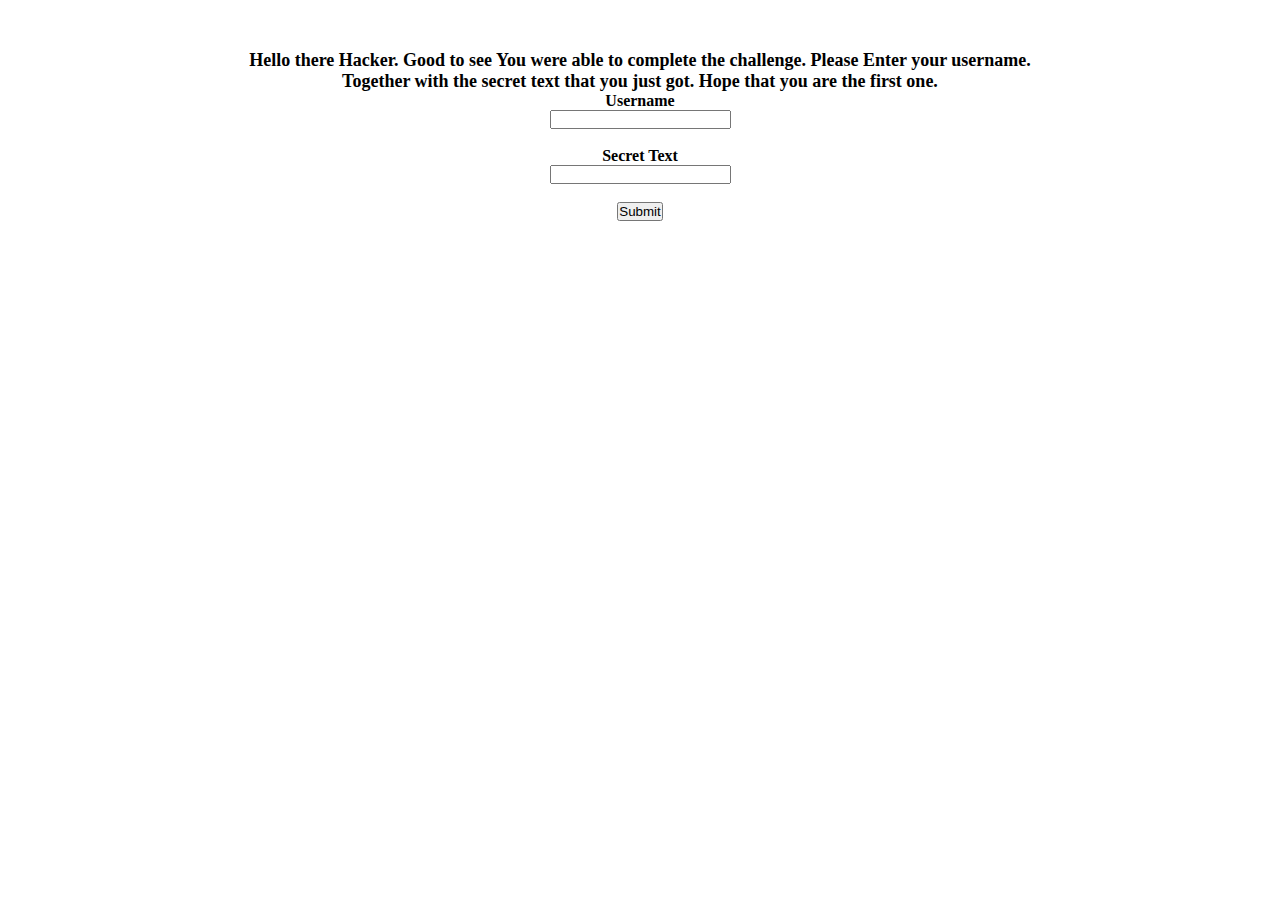
<file: index2.html>
<html>
    <head>
        <title>Caputure the secret text</title>
        <link href="style2.css" rel="stylesheet" type="text/css">
    </head>

    <body>
        <div>
            <form action="http://localhost:4444/index2.php" method="post">
                <p>Hello there Hacker. Good to see You were able to complete the challenge. Please Enter your username.</p>
                <p>Together with the secret text that you just got. Hope that you are the first one.</p>
                <label>Username</label><br>
                <input type="text" name="username" id="username" autocomplete="off"><br><br>
                <label>Secret Text</label><br>
                <input type="text" name="secret_text" id="secret_text" autocomplete="off"><br><br>
                <button type="submit">Submit</button>
            </form>
        </div>
    </body> 
</html>
</file>
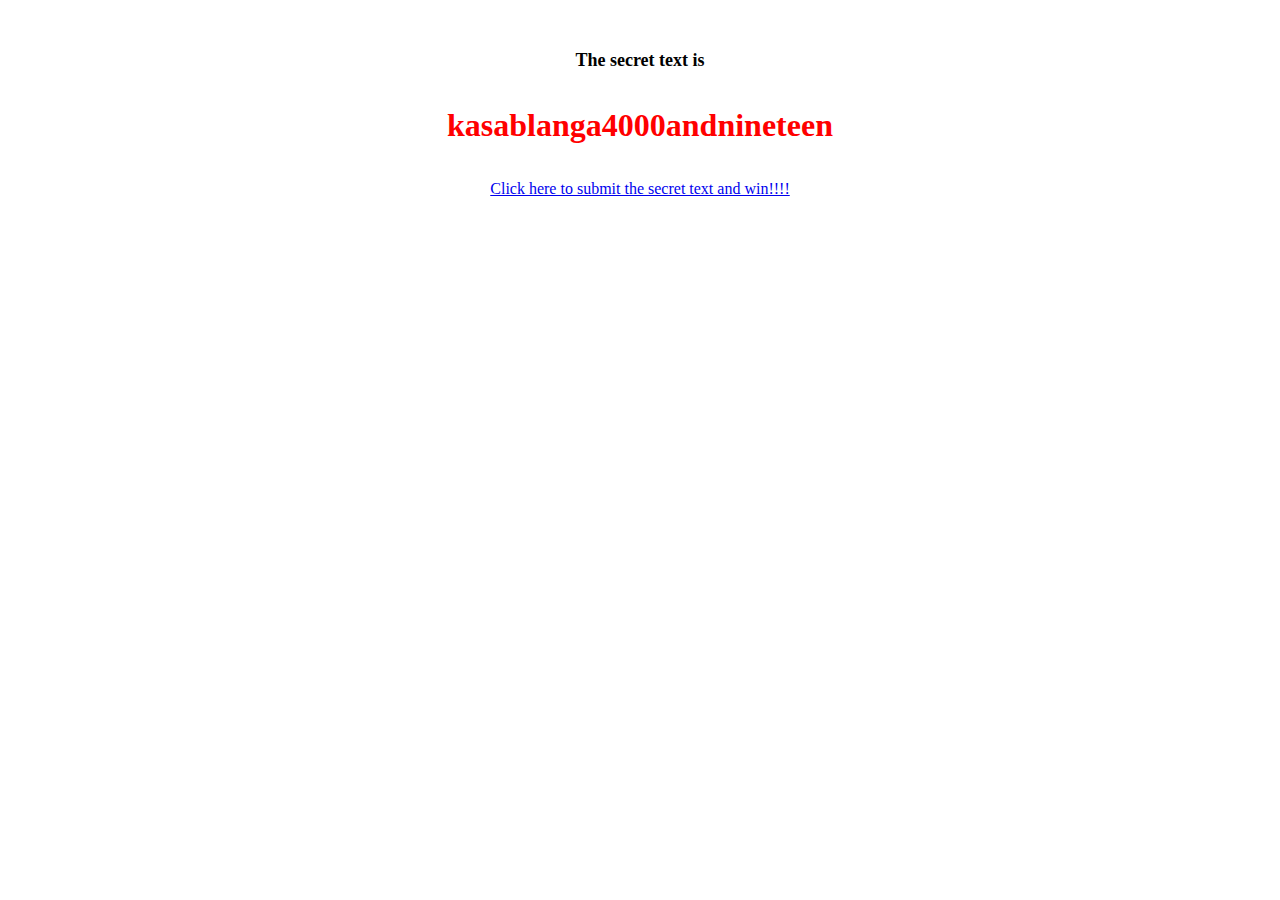
<file: indexsecret.html>
<!DOCTYPE html>
<html>
    <head>
        <title>Start</title>
        <link href="style2.css" rel="stylesheet" type="text/css">
    </head>

    <body>
        <div class="container">
            <p>The secret text is</p><br><br>
            <p class="secret">kasablanga4000andnineteen</p><br><br>
            <a href="index2.html">Click here to submit the secret text and win!!!!</a>
        </div>
    </body>
</html>
</file>
<file: style2.css>
*{
    margin : 0;
    padding: 0;
}
body{
    margin-top : 50px;
    text-align : center;
}
p{
    color : black;
    font-weight : bold;
    font-size : large;
}
label{
    font-weight : bold;
}
input{
    text-align : center;
}
.secret{
    font-size :xx-large;
    color : red;
}
</file>
